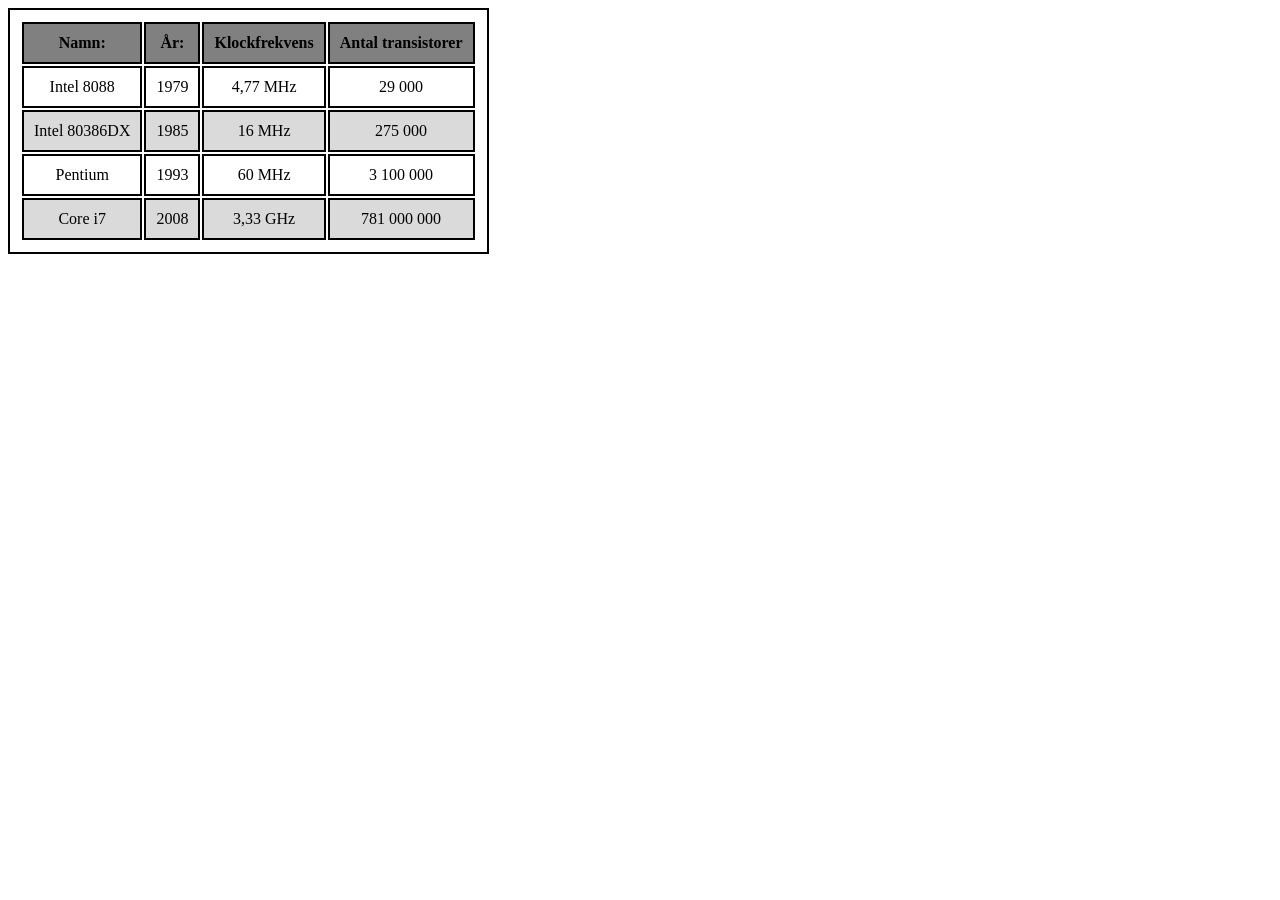
<file: Eins/index.html>
<html>
    <head>
        <meta charset="UTF-8">
        <title>Tabell</title>
        <link rel="stylesheet" href="style.css">
    </head>
    <body>
        <table>
            <tr>
                <th>Namn:</th>
                <th>År:</th>
                <th>Klockfrekvens</th>
                <th>Antal transistorer</th>
            </tr>
            <tr>
                <td>Intel 8088</td>
                <td>1979</td>
                <td>4,77 MHz</td>
                <td>29 000</td>
            </tr>
            <tr>
                <td>Intel 80386DX</td>
                <td>1985</td>
                <td>16 MHz</td>
                <td>275 000</td>
            </tr>
            <tr>
                <td>Pentium</td>
                <td>1993</td>
                <td>60 MHz</td>
                <td>3 100 000</td>
            </tr>
            <tr>
                <td>Core i7</td>
                <td>2008</td>
                <td>3,33 GHz</td>
                <td>781 000 000</td>
            </tr>
        </table>
    </body>
</html>
</file>
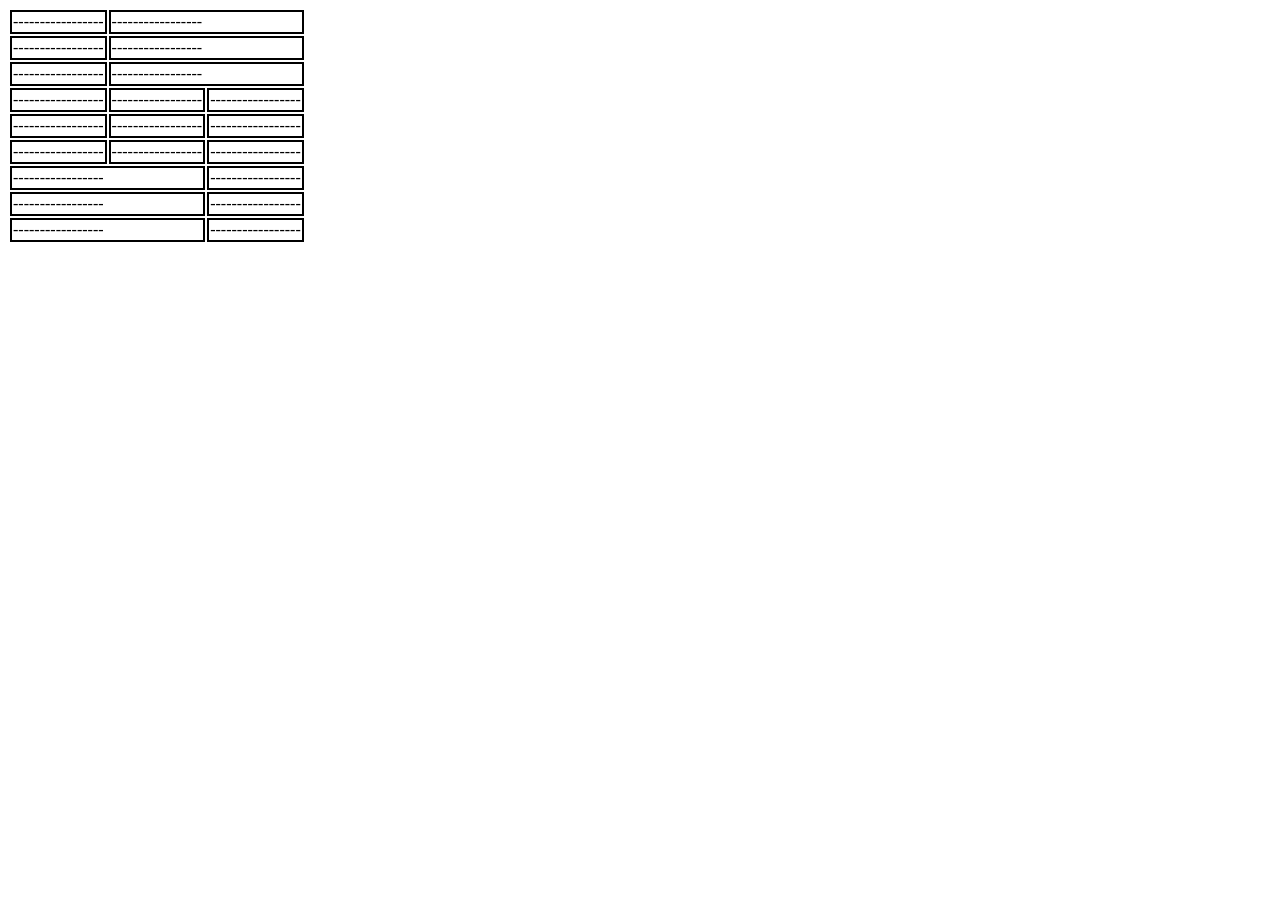
<file: Zwei/index.html>
<html>
    <head>
        <meta charset:"UTF-8">
        <title>Tabell</title>
        <link rel="stylesheet" href="style.css">
    </head>
    <body>
        <table>
            <tr>
                <td>-----------------</td>
                <td colspan="2">-----------------</td>
            </tr>
            <tr>
                <td>-----------------</td>
                <td colspan="2">-----------------</td>
            </tr>
            <tr>
                <td>-----------------</td>
                <td colspan="2">-----------------</td>
            </tr>
            <tr>
                <td>-----------------</td>
                <td>-----------------</td>
                <td>-----------------</td>
            </tr>
            <tr>
                <td>-----------------</td>
                <td>-----------------</td>
                <td>-----------------</td>
            </tr>
            <tr>
                <td>-----------------</td>
                <td>-----------------</td>
                <td>-----------------</td>
            </tr>
            <tr>
                <td colspan="2">-----------------</td>
                <td>-----------------</td>
            </tr>
            <tr>
                <td colspan="2">-----------------</td>
                <td>-----------------</td>
            </tr>
            <tr>
                <td colspan="2">-----------------</td>
                <td>-----------------</td>
            </tr>
        </table>
    </body>
</html>
</file>
<file: Eins/style.css>
th{
    background-color: grey;
}
table, th, td{
    border: 2px solid black;
    padding: 10px;
}
tr:nth-child(odd){
    background-color: rgb(218, 218, 218); 
}
td{
    text-align: center;
}
</file>
<file: Zwei/style.css>
td{
    border: 2px solid black;
    border-collapse: collapse;
    margin: 0;
}
</file>
